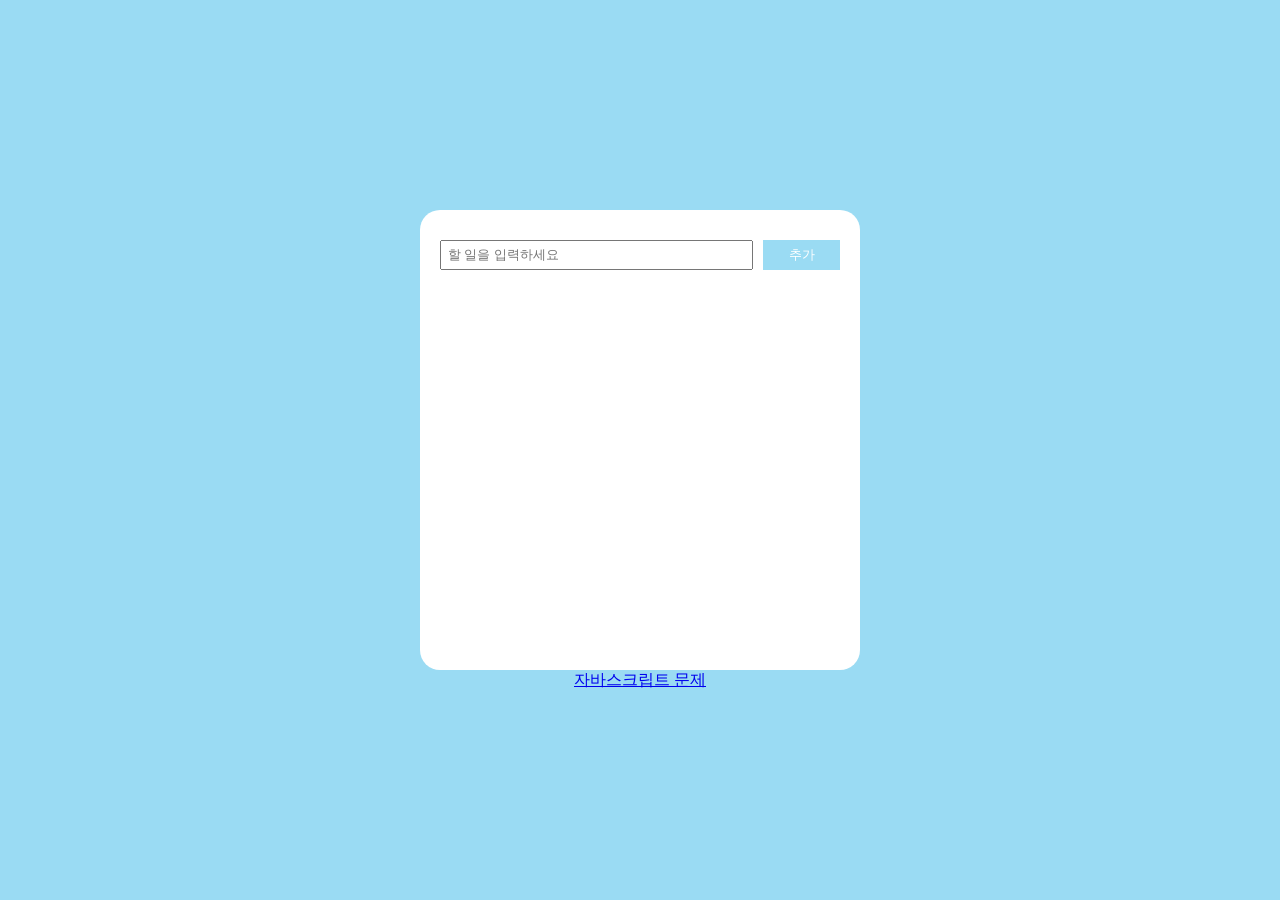
<file: arim/index.html>
<!DOCTYPE html>
<html lang="en">
  <head>
    <meta charset="UTF-8" />
    <meta name="viewport" content="width=device-width, initial-scale=1.0" />
    <script src="index.js"></script>
    <title>Todo List</title>
    <link rel="stylesheet" href="index.css" />
  </head>

  <body>
    <div id="all">
      <div id="container">
        <div id="addTodo">
          <input
            type="text"
            id="todoInput"
            placeholder=" 할 일을 입력하세요"
            onkeydown="enterKey(event)"
          />
          <button id="skybutton" onclick="addTodo()">추가</button>
        </div>
        <div id="List">
          <ul id="todoList"></ul>
        </div>
      </div>

      <a href="../arim/HW/jsQuiz.html"> 자바스크립트 문제</a>
    </div>
  </body>
</html>
</file>
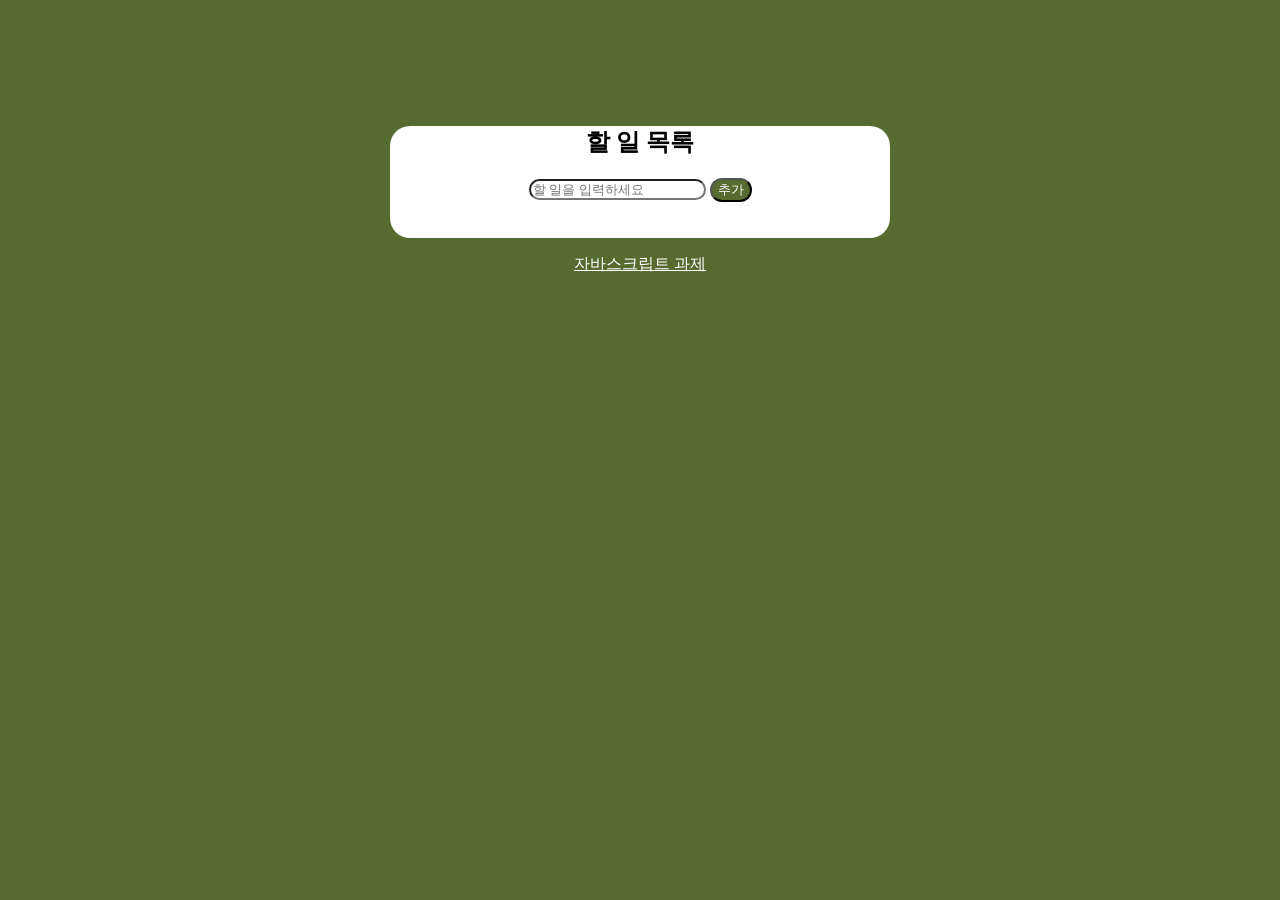
<file: choisunghyeok/index.html>
<!DOCTYPE html>
<html lang="en">
<head>
    <meta charset="UTF-8">
    <meta name="viewport" content="width=device-width, initial-scale=1.0">
    <script defer src = "index.js"></script>
    <title>Document</title>
    <link rel="stylesheet" href="index.css">
</head>
<body>
    <container-div>
        <div>
            <h2>할 일 목록</h2>
            <input type="text" id="todoInput" placeholder="할 일을 입력하세요" />
            <button onclick="addTodo()">추가</button>
            <br><br><br>
            <ul id="todoList"></ul>  
        </div>
    </container-div>
    <nav>
        <a href="HW/jsQuiz.html" style="color: white;">자바스크립트 과제</a>
    </nav>
</body>
</html>
</file>
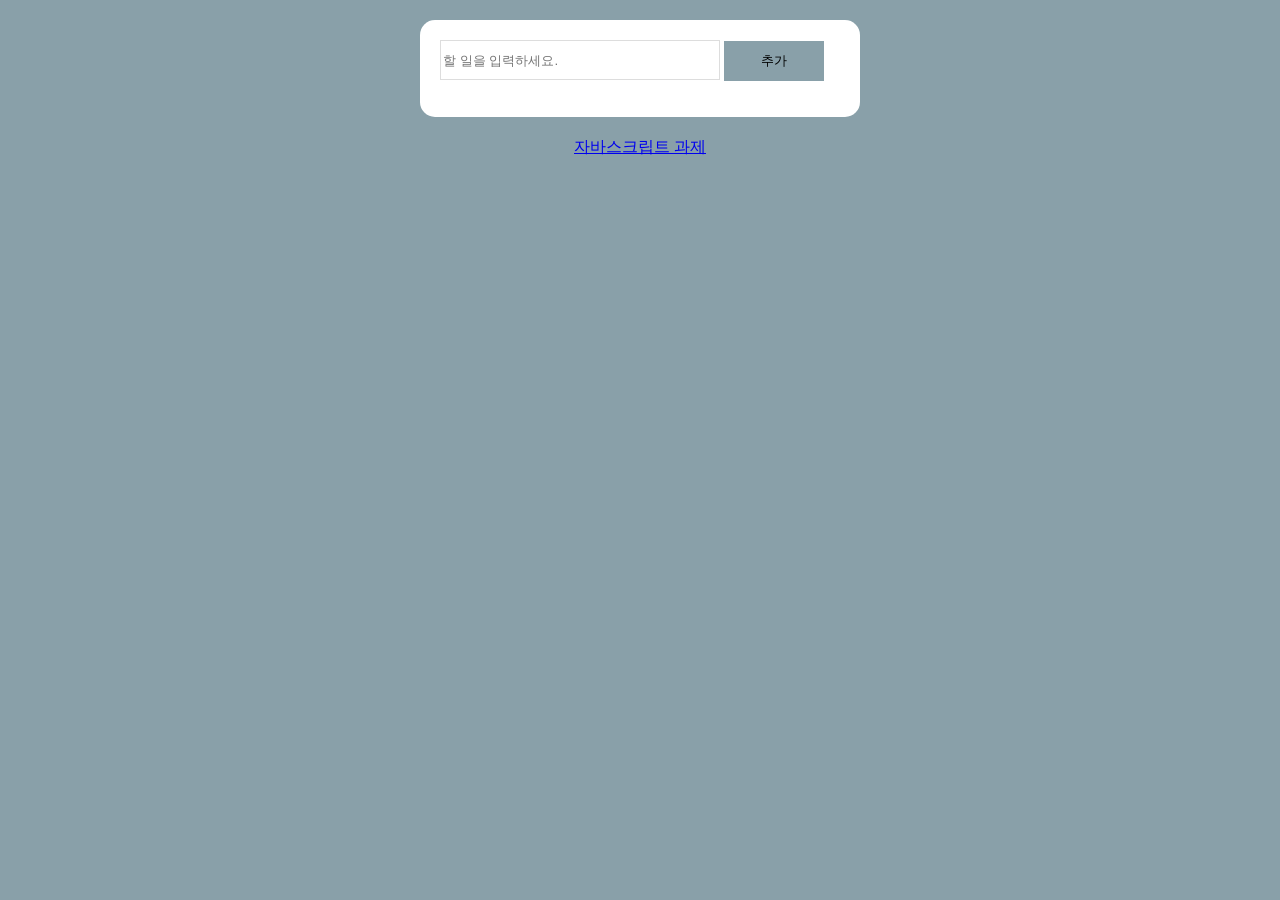
<file: dajeong/index.html>
<!DOCTYPE html>
<html lang="en">

<head>
    <meta charset="UTF-8">
    <meta name="viewport" content="width=device-width, initial-scale=1.0">
    <title>Todo List</title>
    <script defer src="index.js"></script>
    <link rel="stylesheet" href="index.css" />
</head>

<body>
    <div id="wrapper">
        <input type="text" id="todoInput" placeholder="할 일을 입력하세요." onkeydown="keyCodeCheck()" />
        <button onclick="addTodo()">추가</button>
        <ul id="todoList"></ul>
    </div>
    <a href="HW/jsQuiz.html" target="_blank">자바스크립트 과제</a>
</body>

</html>
</file>
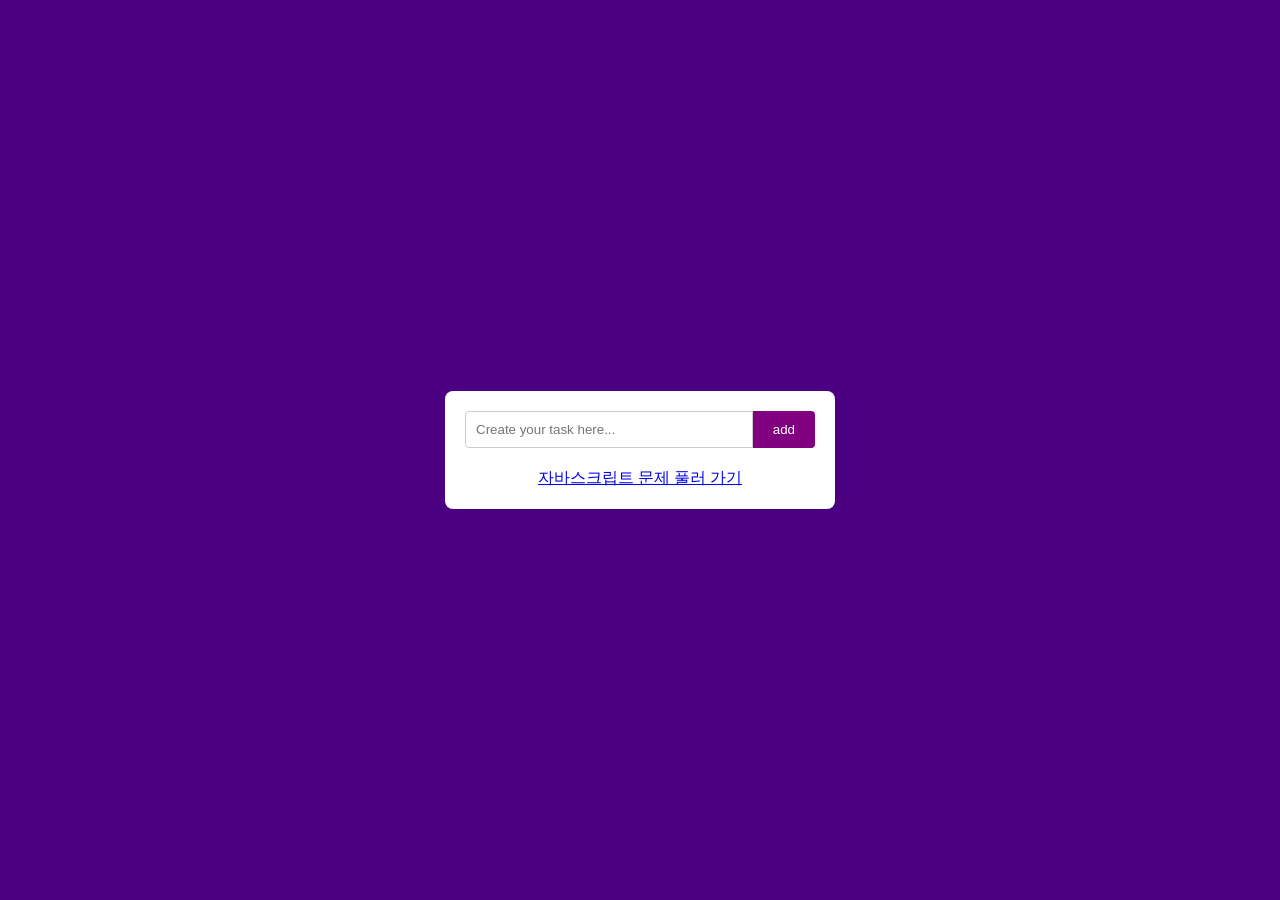
<file: kim jian/index.html>
<!DOCTYPE html>
<html lang="ko">
<head>
  <meta charset="UTF-8">
  <title>Todo List</title>
  <link rel="stylesheet" href="index.css">
  <script src="index.js" defer></script>
</head>
<body>
  <div class="container">
    <div class="input-group">
      <input type="text" id="todoInput" placeholder="Create your task here...">
      <button id="addBtn">add</button>
      </div>
      <ul id="todoList"></ul>
     <div style="margin-top: 20px; text-align: center;">
        <a href="HW/jsQuiz.html" target="_blank">자바스크립트 문제 풀러 가기</a>
  </div>
</body>
</html>
</file>
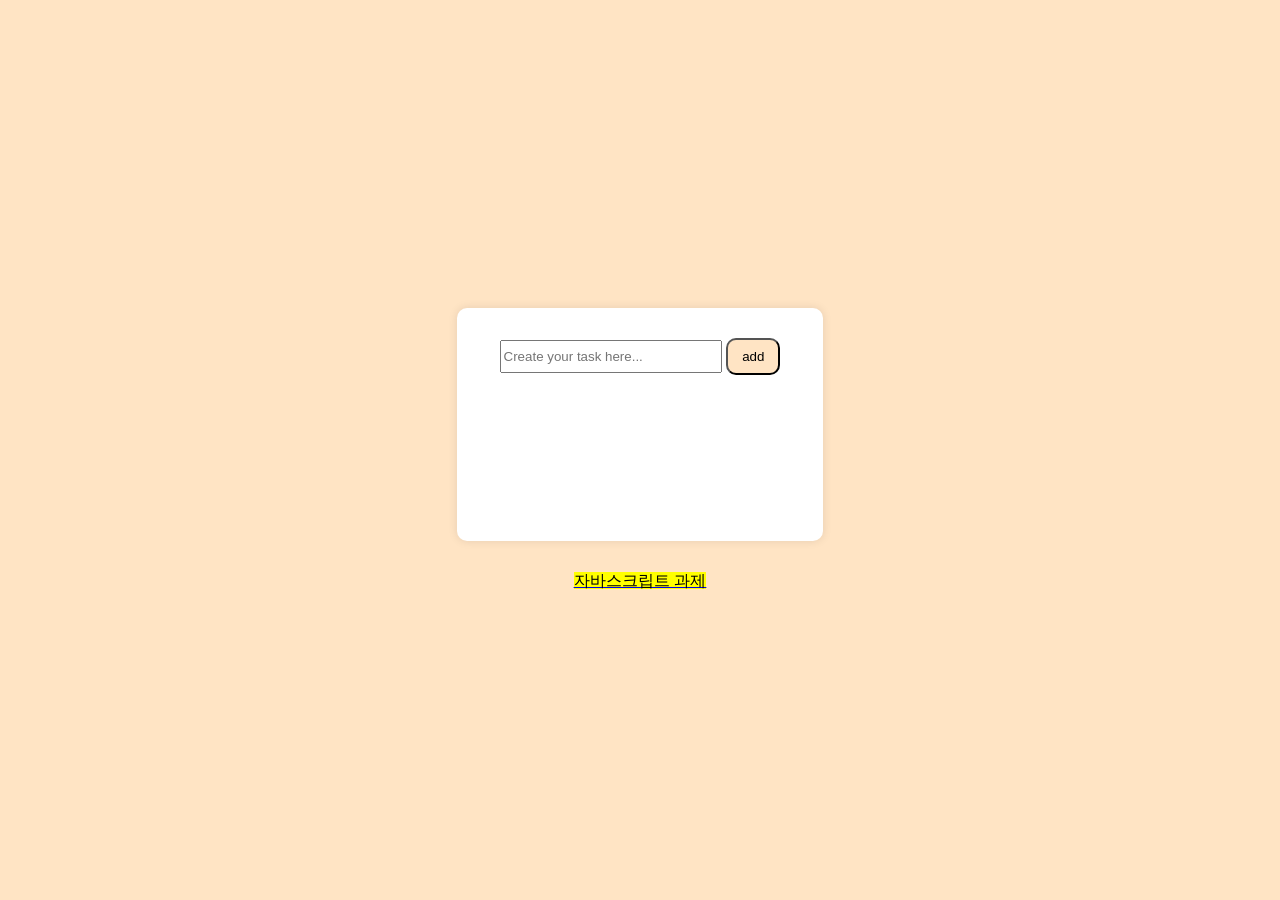
<file: Parkseongjun/index.html>
<!DOCTYPE html>
<html lang="en">
<head>
    <meta charset="UTF-8">
    <meta name="viewport" content="width=device-width, initial-scale=1.0"/>
    <script defer src="index.js"></script>
    <link rel="stylesheet" href="index.css">
    <title>Todo List</title>
</head>
<body>
    <div class="wrapper">
        <div class="todo-box">
            <input type="text" id="todoInput" placeholder="Create your task here..."/>
            <button class="add-button" onclick="addTodo()">add</button>
            <ul id="todoList"></ul>  
        </div>  
        <div class="footer-text">
            <a href="./HW/JsQuiz.html"><mark>자바스크립트 과제</mark></a>
        </div>
    </div>
</body>
</html>
</file>
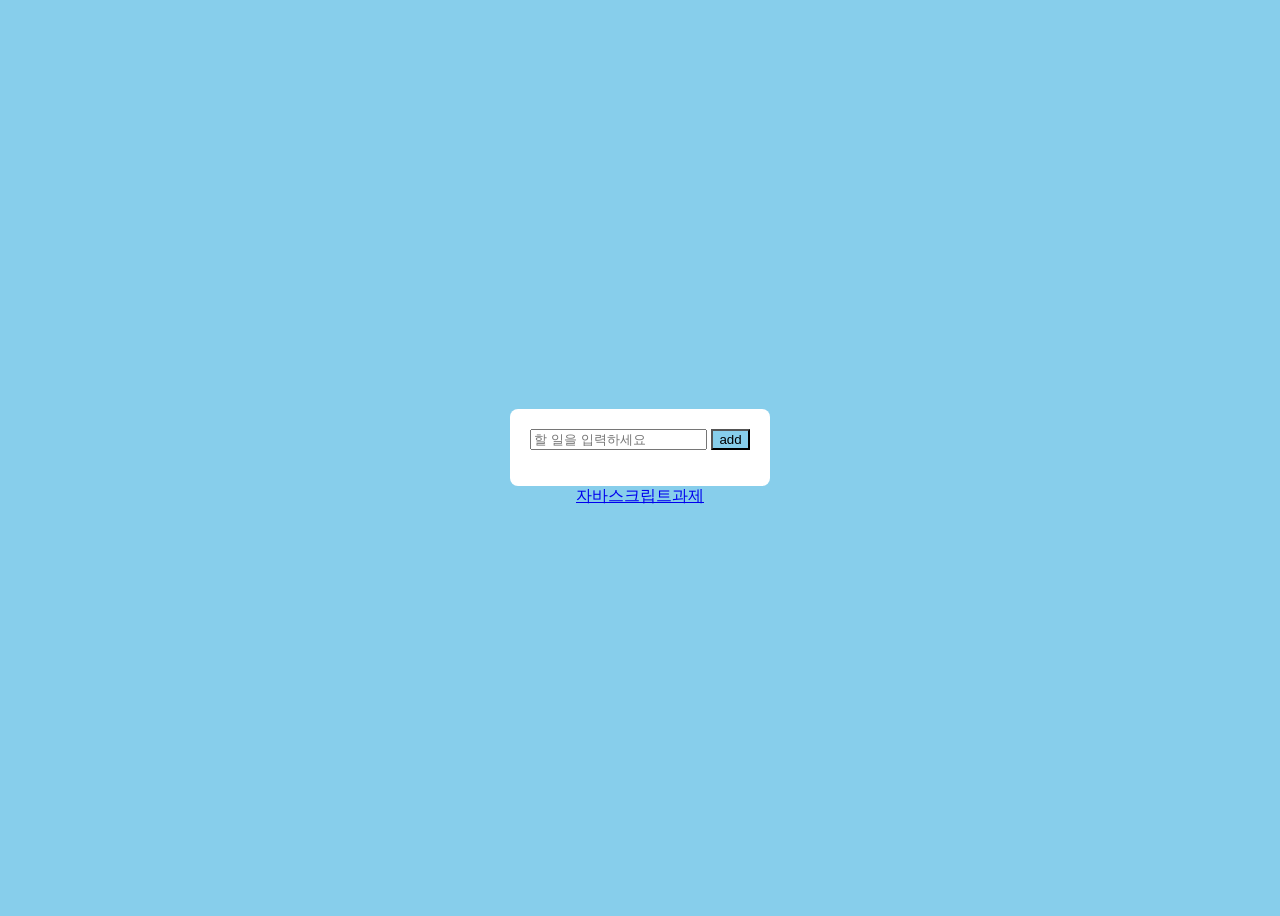
<file: shinsuyeon/index.html>
<!DOCTYPE html>
<html lang="en">
<head>
    <meta charset="UTF-8">
    <meta name="viewport" content="width=device-width, initial-scale=1.0">
    <script defer src="index.js"></script>
    <title>Todo List</title>
    <link rel="stylesheet" href="index.css" />

</head>
<body>
    <div class="container">
        <input type="text" id="todoInput" placeholder="할 일을 입력하세요" onkeypress="show_name(event)"/>
        <button onclick="addTodo()">add</button>
        <ul id="todoList"></ul>
    </div>
    <a href="HW/jsQuize.html">자바스크립트과제</a>
    <script src="index.js"></script>
</body>
</html>
</file>
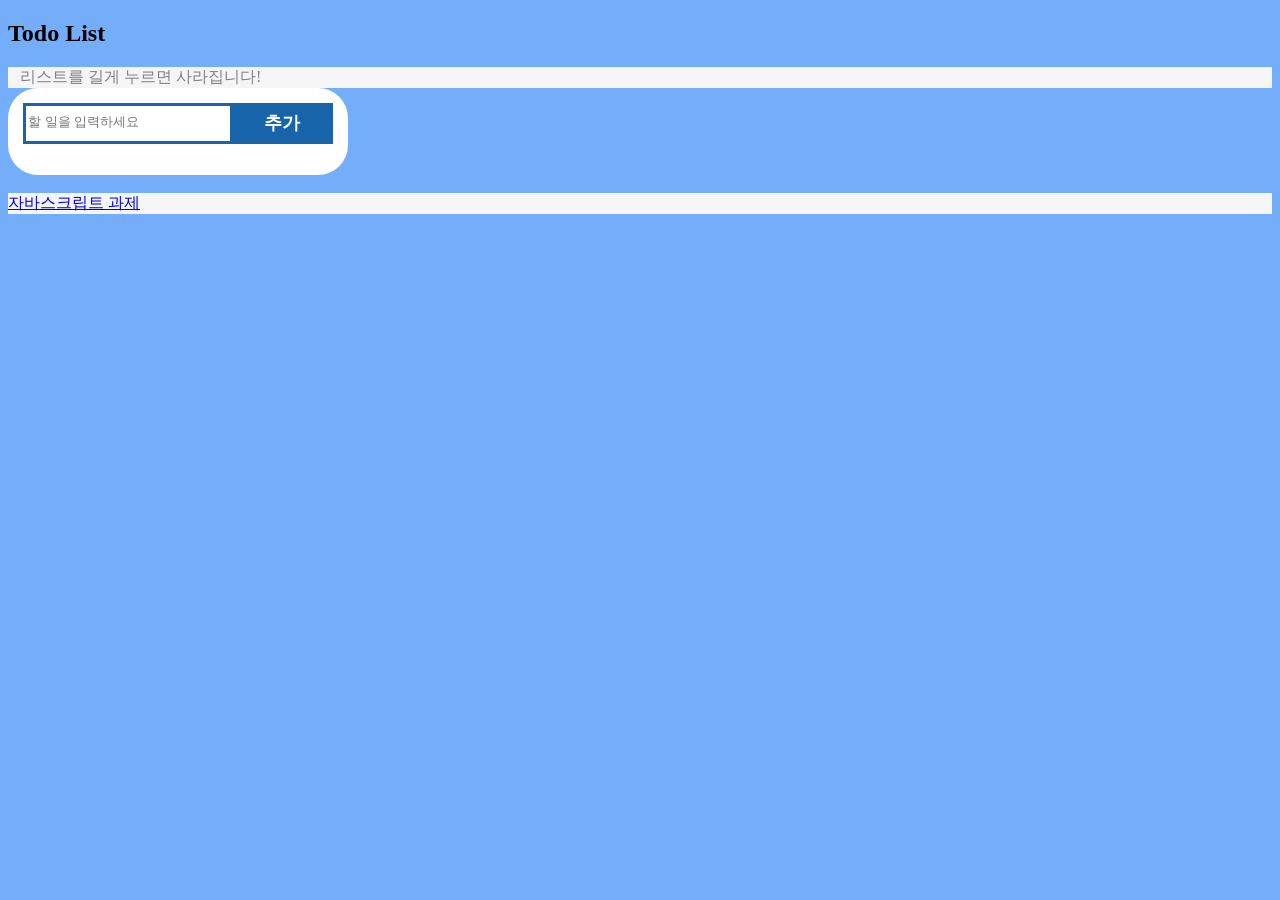
<file: LeeJeonghyuk/Todo/index.html>
<!DOCTYPE html>
<html lang="en">
<head>
    <meta charset="UTF-8" />
    <meta name="viewport" content="width=device-width, initial-scale=1.0" />
    <script defer src="index.js"></script>
    <link rel="stylesheet" href="index.css" />
    <title>Todo List</title>
</head>
<body>
    <h2>Todo List</h2>
    <div id="battery">&nbsp;&nbsp;&nbsp;리스트를 길게 누르면 사라집니다!&nbsp;&nbsp;&nbsp;</div>
    <div id="todoBody">
        <div id="todoHead">
            <input type="text" id="todoInput" onkeyup="enterKey();" placeholder="할 일을 입력하세요" />
            <button onclick="addTodo()" id="addButton">추가</button>
        </div>
        <ul id="todoList"></ul>
    </div> 
    <br />
    <div id="jsQuiz"><a href="../HW/jsQuiz.html">자바스크립트 과제</a></div>
</body>
</html>
</file>
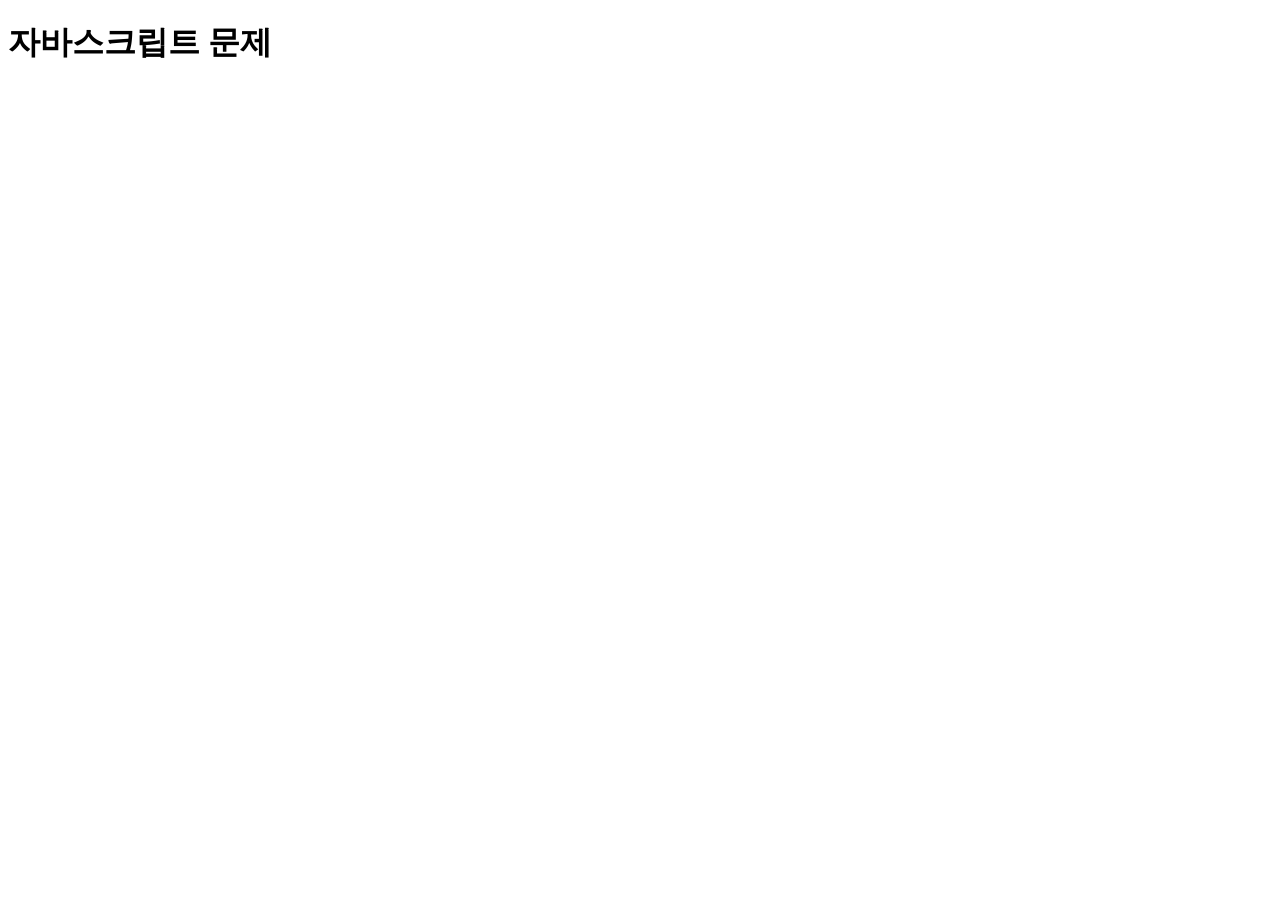
<file: Parkseongjun/JsQuiz.html>
<!DOCTYPE html>
<html lang="en">
<head>
    <meta charset="UTF-8">
    <meta name="viewport" content="width=device-width, initial-scale=1.0">
    <title>Document</title>
    <script src="./js/n1.js"></script>
    <script src="./js/n2.js"></script>
    <script src="./js/n3.js"></script>
    <script src="./js/n4.js"></script>
    <script src="./js/n5.js"></script>
</head>
<body>
    <h1>자바스크립트 문제</h1>
</body>
</html>
</file>
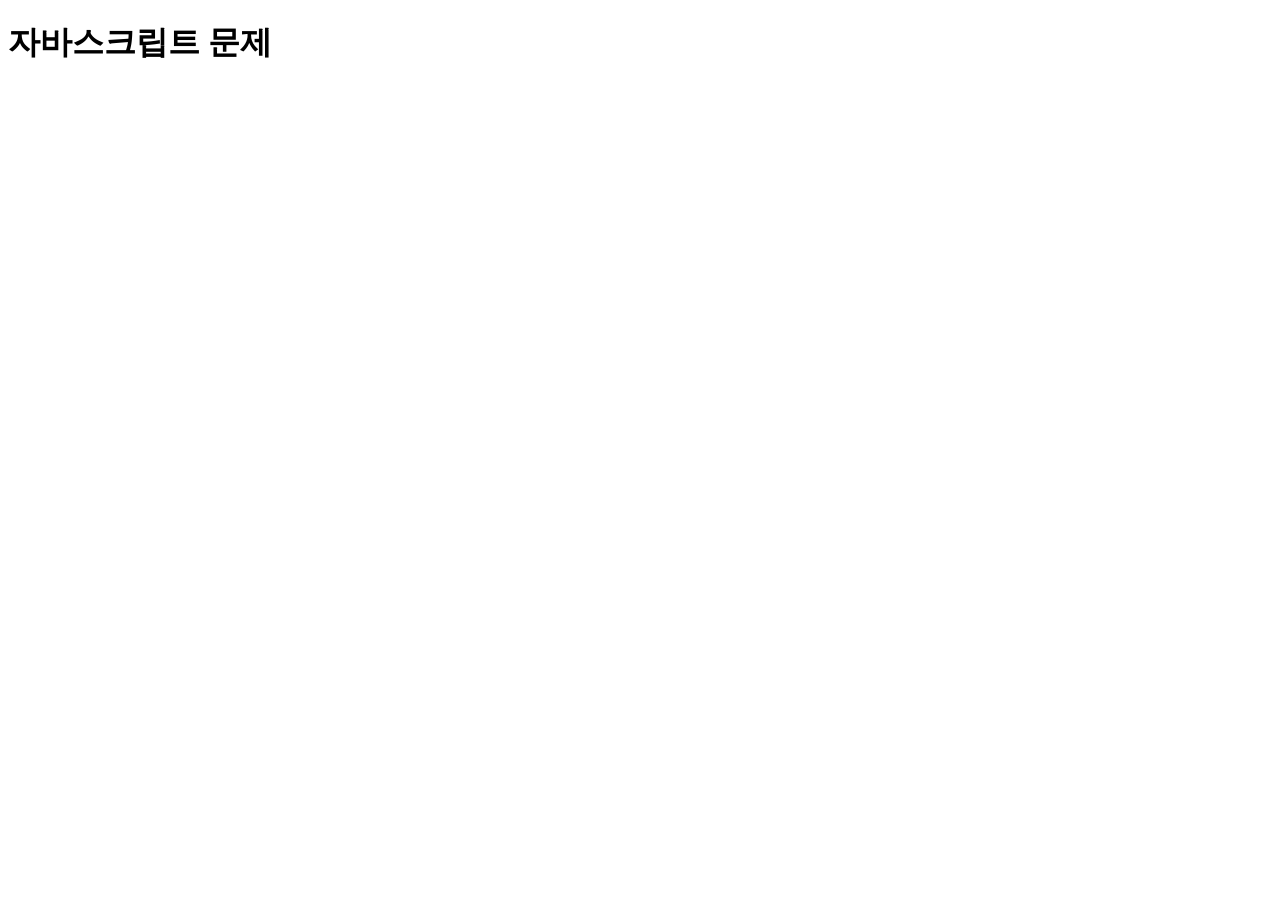
<file: arim/HW/jsQuiz.html>
<!DOCTYPE html>
<html lang="en">
  <head>
    <meta charset="UTF-8" />
    <meta name="viewport" content="width=device-width, initial-scale=1.0" />
    <title>자바스크립트 문제</title>
  </head>
  <body>
    <h1>자바스크립트 문제</h1>
    <script src="n1.js"></script>
    <script src="n2.js"></script>
    <script src="n3.js"></script>
    <script src="n4.js"></script>
    <script src="n5.js"></script>
  </body>
</html>
</file>
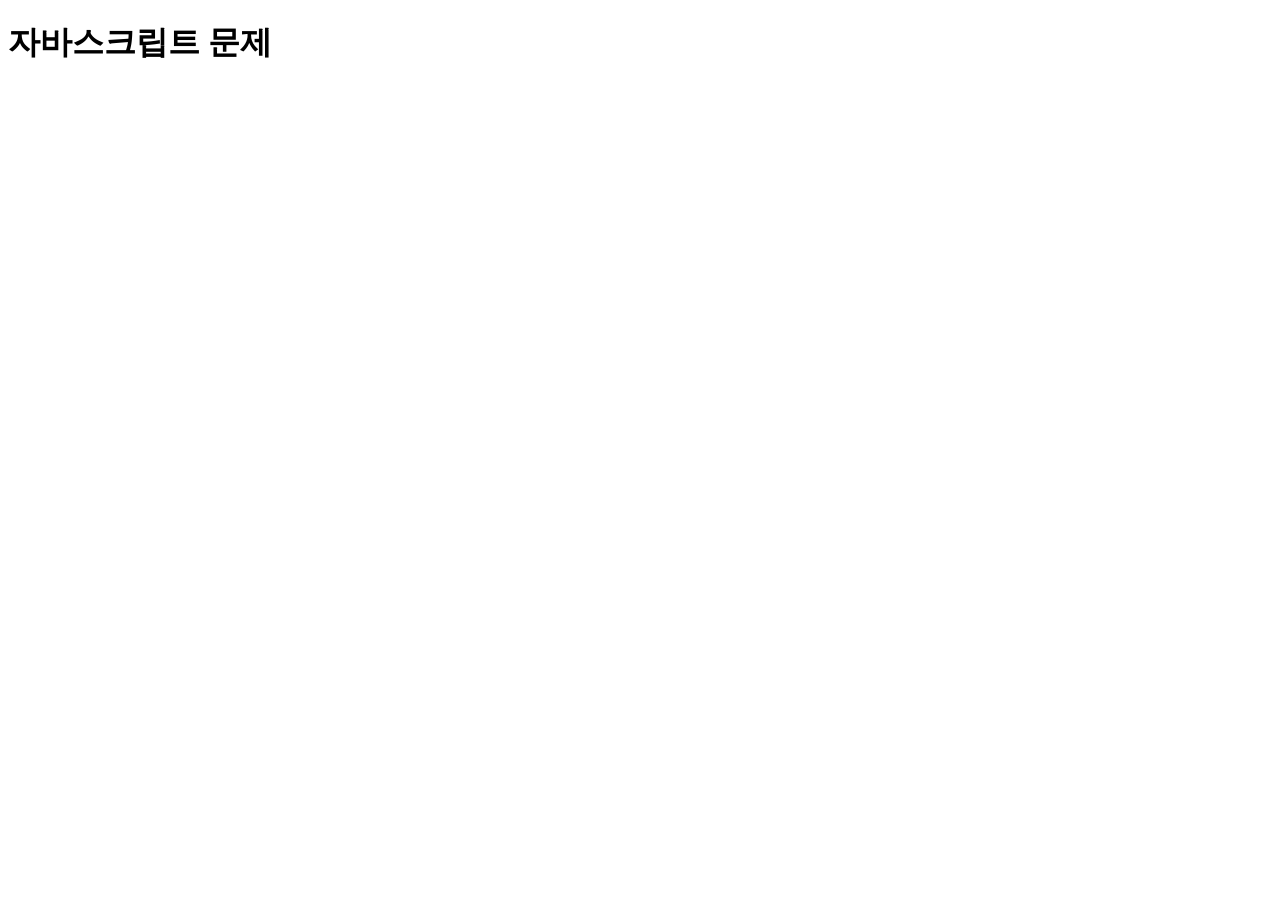
<file: Choi_JinWon/HW/jsQuiz.html>
<!DOCTYPE html>
<html lang="en">
<head>
    <meta charset="UTF-8">
    <meta name="viewport" content="width=device-width, initial-scale=1.0">
    <title>Document</title>
    <script defer src="n1.js"></script>
    <script defer src="n2.js"></script>
    <script defer src="n3.js"></script>
    <script defer src="n4.js"></script>
    <script defer src="n5.js"></script>
</head>
<body>
    <h1>자바스크립트 문제</h1>
</body>
</html>
</file>
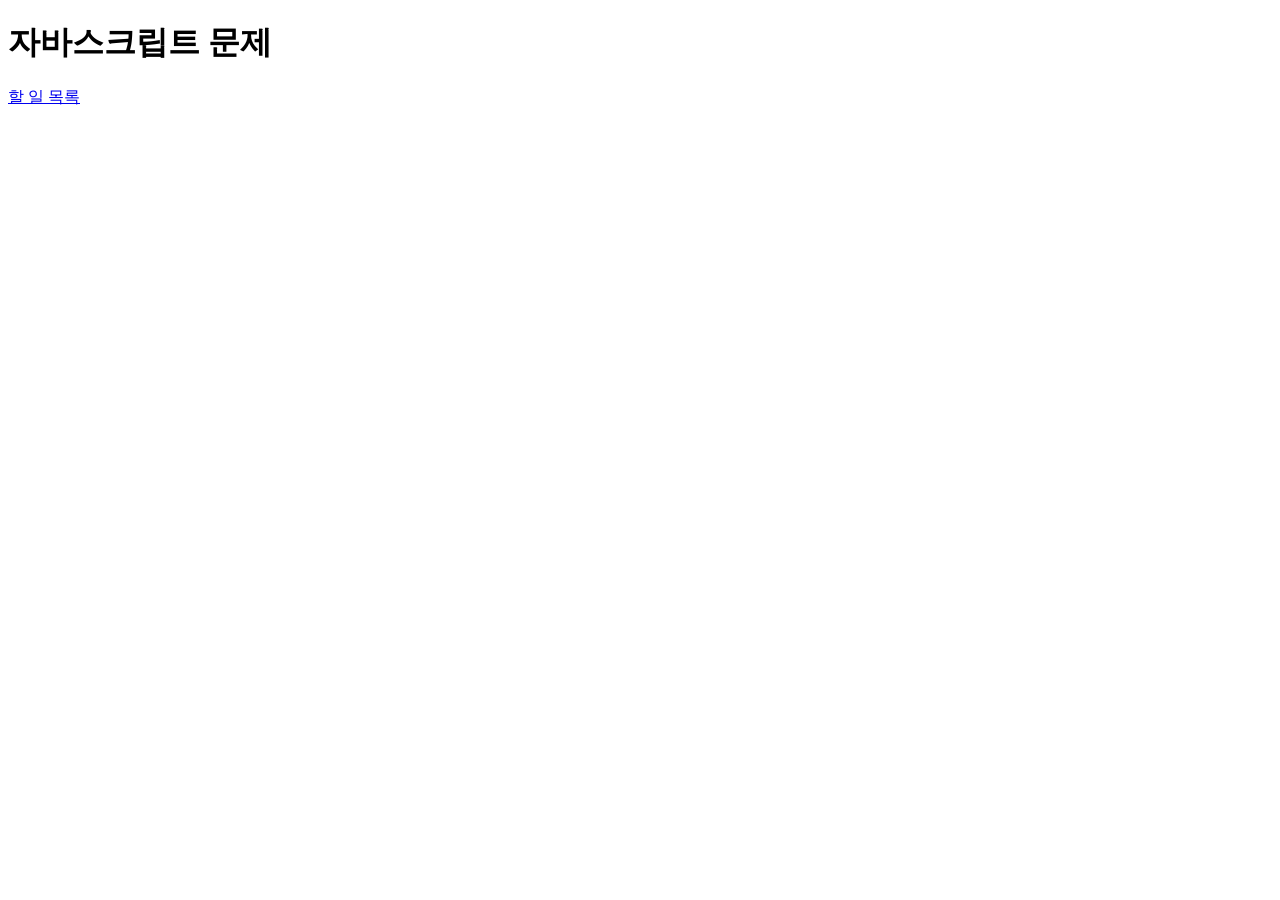
<file: choisunghyeok/HW/jsQuiz.html>
<!DOCTYPE html>
<html lang="en">
<head>
    <meta charset="UTF-8">
    <meta name="viewport" content="width=device-width, initial-scale=1.0">
    <script defer src="n1.js"></script>
    <script defer src="n2.js"></script>
    <script defer src="n3.js"></script>
    <script defer src="n4.js"></script>
    <script defer src="n5.js"></script>
    <title>Document</title>
</head>
<body>
    <h1>자바스크립트 문제</h1>
    <nav>
        <a href="../index.html">할 일 목록</a>
    </nav>
</body>
</html>
</file>
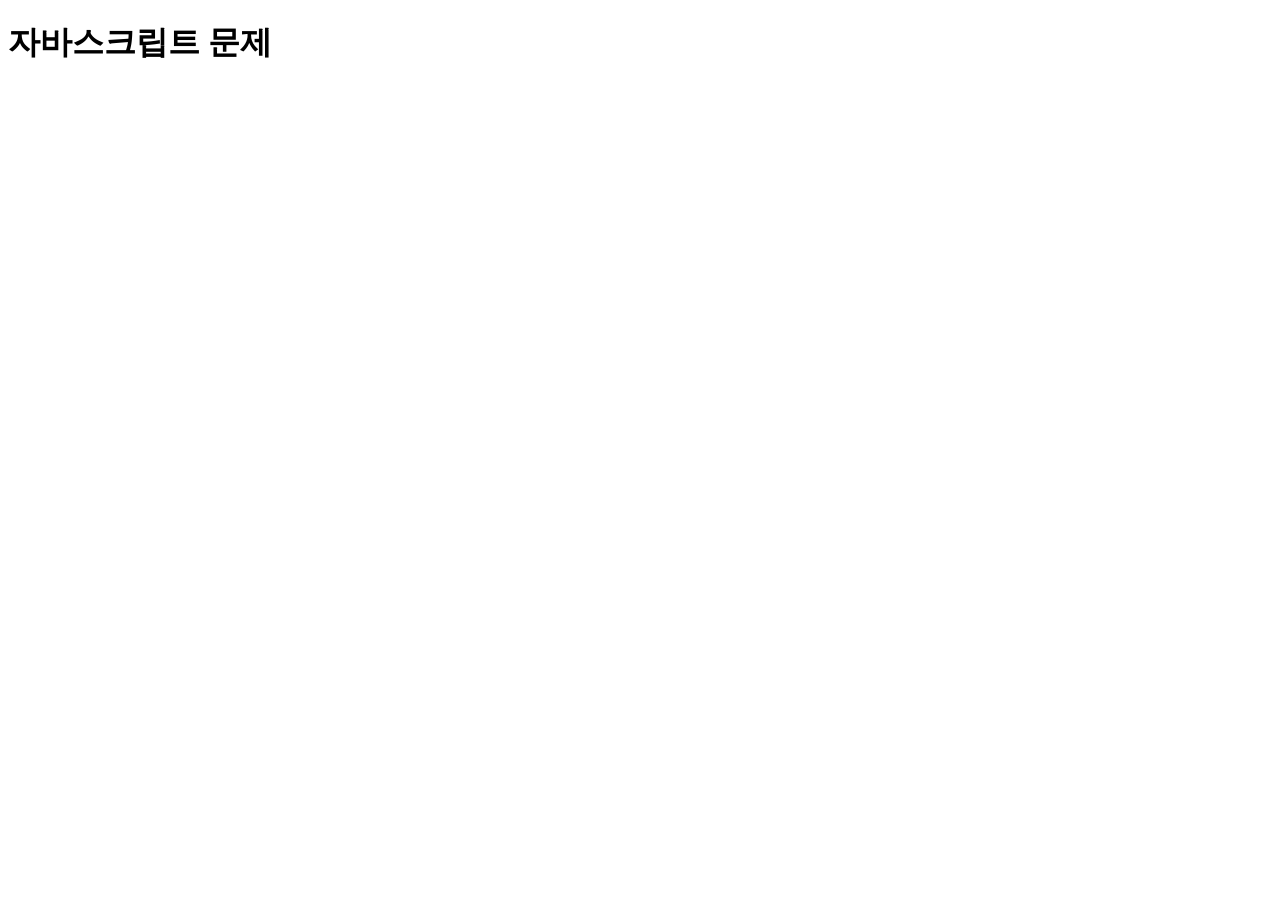
<file: dajeong/HW/jsQuiz.html>
<!DOCTYPE html>
<html lang="en">
<head>
    <meta charset="UTF-8">
    <meta name="viewport" content="width=device-width, initial-scale=1.0">
    <title>자바스크립트 과제</title>
    <script defer src="n1.js"></script>
    <script defer src="n2.js"></script>
    <script defer src="n3.js"></script>
    <script defer src="n4.js"></script>
    <script defer src="n5.js"></script>
</head>
<body>
    <h1>자바스크립트 문제</h1>
</body>
</html>
</file>
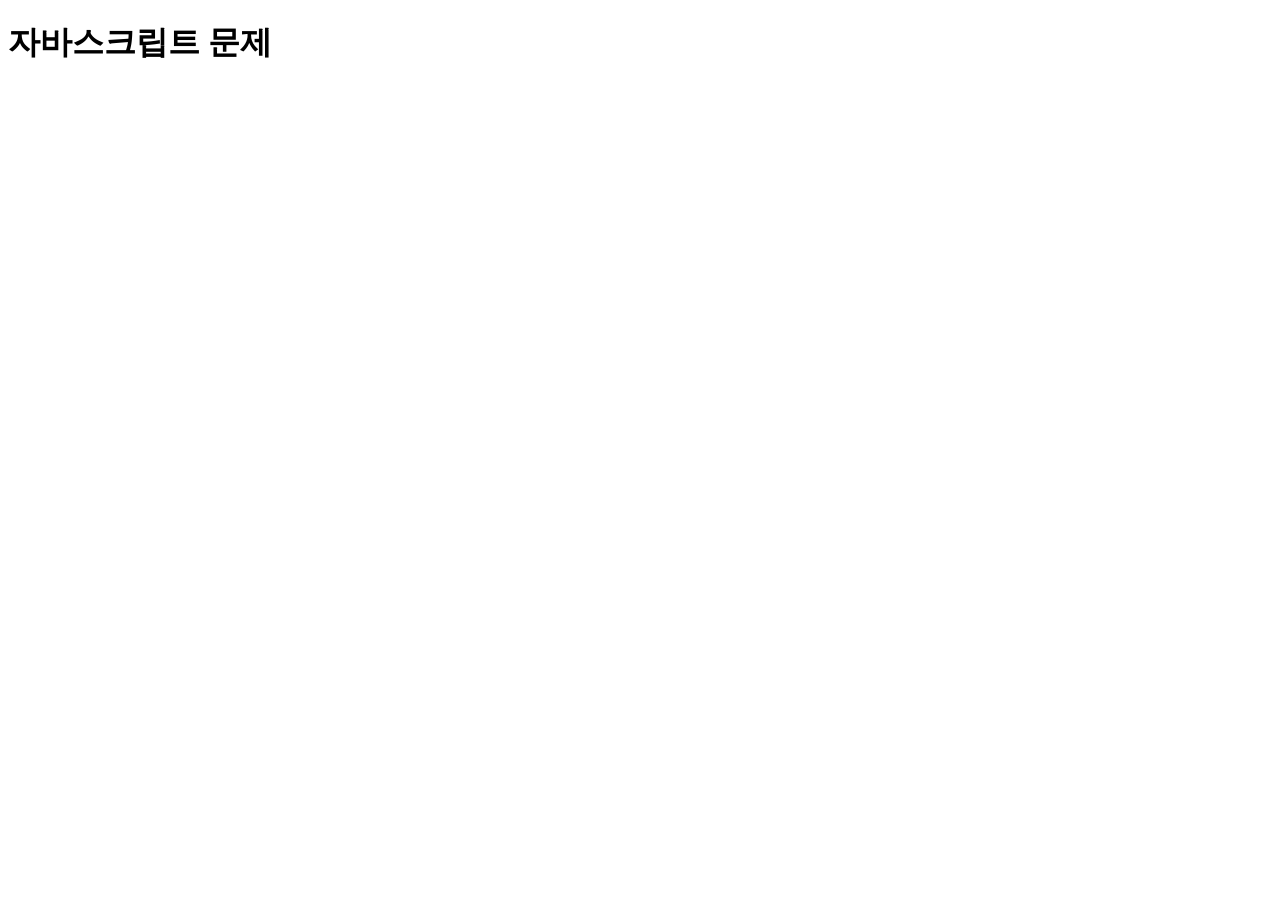
<file: jeongbeanhyun/HW/jsQuiz.html>
<!DOCTYPE html>
<html lang="en">
<head>
    <meta charset="UTF-8">
    <meta name="viewport" content="width=device-width, initial-scale=1.0">
    <script defer src="n1.js"></script>
    <script defer src="n2.js"></script>
    <script defer src="n3.js"></script>
    <script defer src="n4.js"></script>
    <script defer src="n5.js"></script>
    <title>Document</title>
</head>
<body>
    <h1>자바스크립트 문제</h1>
</body>
</html>
</file>
<file: arim/index.css>
body {
  background-color: rgba(124, 209, 240, 0.767); /* css 2번 조건 */
  height: 100vh; /* 화면 전체 높이 */
  margin: 0;
  display: flex;
  justify-content: center; /* css 1번 조건 */
  align-items: center;
}

#container {
  border-radius: 20px;
  background-color: rgb(255, 255, 255);
  width: 400px;
  min-height: 400px;
  padding: 30px 20px;
}

#addTodo {
  display: flex;
  gap: 10px;
  width: 100%;
}

#todoInput {
  width: 80%;
  outline: none;
}

/*css 3번 조건*/
#skybutton {
  width: 20%;
  height: 30px;
  background-color: rgba(124, 209, 240, 0.767);
  color: white;
  border-style: none;
}

ul {
  list-style-type: none;
  padding: 0;
  margin-top: 20px;
}

li {
  padding: 5px 5px;
  border-top: 1px solid #ccc; /* css 4번 조건 */
  display: flex;
  align-items: center;
  gap: 10px;
}

#all {
  display: flex;
  flex-direction: column;
  align-items: center;
}
</file>
<file: choisunghyeok/index.css>
body {
    background-color: darkolivegreen;/*css 조건 2번 만족*/
} 

div {
    
    text-align: center; /*css 조건 1번 만족*/
    background-color: white; /*css 조건 2번 만족*/
    width: 500px;
    margin-left: auto;
    margin-right: auto;
    margin-top: 10%;
    border-radius: 20px;
}

input {
    border-radius: 100px;
}

button {/*css 조건 3번 만족*/
    background-color: darkolivegreen;
    border-radius: 100px;
    color: white;
}

nav {
    text-align: center;
}

li {/*css 조건 4번 만족*/
    border-bottom: 2px solid darkolivegreen; 
    padding: 10px 0;
  }
</file>
<file: dajeong/index.css>
body {
    background-color: rgb(137, 160, 169);
}

#wrapper {
    margin: 20px auto; /*css 1번 조건*/
    padding: 20px;
    width: 400px;
    border-radius: 15px;
    background-color: white; /*css 2번 조건*/
}

input {
    box-sizing: border-box;
    width: 70%;
    height: 40px;
    border: 1px solid #ddd;
}

button {
    box-sizing: border-box;
    width: 25%;
    height: 40px;
    background-color: rgb(137, 160, 169); /*css 3번 조건*/
    border: none;
}

ul {
    padding: 0;
}

li {
    border-top: 1px solid #ddd; /*css 4번 조건*/
    height: 50px;
    display: flex;
    align-items: center;
}

a {
    display: block;
    text-align: center;
}
</file>
<file: kim jian/index.css>
body {
    background-color: #4B0082; 
    display: flex;
    justify-content: center;
    align-items: center;
    height: 100vh;
    margin: 0;
  }
  
  .container {
    background-color: white; 
    padding: 20px;
    border-radius: 8px;
    width: 350px;
  }
  
  .input-group {
    display: flex;
    margin-bottom: 20px;
  }
  
  #todoInput {
    flex: 1;
    padding: 10px;
    border: 1px solid #ccc;
    border-radius: 4px 0 0 4px;
  }
  
  #addBtn {
    background-color: purple;
    color: white;
    border: none;
    padding: 10px 20px;
    border-radius: 0 4px 4px 0;
    cursor: pointer;
  }
  
  #todoList {
    list-style: none;
    padding: 0;
    margin: 0;
  }
  
  #todoList li {
    display: flex;
    align-items: center;
    padding: 10px 5px;
    border-bottom: 1px solid #eee; 
  }
  
  input[type=\"checkbox\"] {
    width: 18px;
    height: 18px;
    accent-color: green; 
  }
</file>
<file: Parkseongjun/index.css>
body {
    margin: 0;
    height: 100vh;
    display: flex;
    /* css 1번 조건 만족 */
    justify-content: center; /* 가로 가운데 */
    align-items: center;     /* 세로 가운데 */
    background-color: bisque;
    font-family: Arial, sans-serif;
}
.wrapper {
    display: flex;
    flex-direction: column; /* todo-box + footer 세로 정렬 */
    align-items: center;     /* 가로 가운데 정렬 */
}

/* 투두 박스 스타일 */
.todo-box {
    /* css 2번 조건 만족 */
    background: white; 
    padding: 30px;
    padding-bottom: 150px;
    border-radius: 10px;
    box-shadow: 0 0 10px rgba(0,0,0,0.1);
    text-align: center;
    width: 90%;
    max-width: 400px;     /* 너무 커지지 않게 제한 */
    min-width: 280px;
}
/* js 체크 박스 꾸미기 */
.todo-checkbox {
    appearance: none;
    -webkit-appearance: none;
    width: 20px;
    height: 20px;
    border: 2px solid #888;
    border-radius: 50%;
    outline: none;
    cursor: pointer;
    position: relative;
    transition: background-color 0.2s ease;
    display: inline-block;
    vertical-align: middle;
} 
.todo-checkbox:checked {
    background-color: green;
    border: 2px solid green;
}
.todo-checkbox:checked::after {
    content: "✔";
    color: white;
    font-size: 13px;
    font-weight: bold;
    position: absolute;
    top: 50%;
    left: 50%;
    transform: translate(-50%, -50%);
}
input {
    width: 70%;
    height: 3vh;
}
.todo-box ul {
    margin-right: 100px;
}
.todo-item {
    display: flex;
    align-items: center;
    gap: 10px;
    margin: 5px 0;
    padding: 5px 0;
    /* css 4번 조건 만족 */
    border-bottom: 1px solid #ddd;
}
.completed {
    text-decoration: line-through;
    color: gray;
}
/* 추가 버튼 css */
.add-button {
    /* css 3번 조건 만족 */
    background-color: bisque;
    border-radius: 10px;
    padding: 9px 14px 9px 14px;
}
/* footer */
.footer-text{
    margin-top: 30px;
    font-size: 16px;
    color: #555;
    text-decoration: underline;
}
</file>
<file: shinsuyeon/index.css>
body{
    background-color: skyblue;
    /*css 1번조건*/
    display: flex; 
    justify-content: center;
    align-items: center;
    height: 100vh;

    flex-direction: column;
}
.container {
    max-width: 600px;
    background: white; /*css 2번 조건*/
    padding: 20px;
    border-radius: 8px;
}
li {  /*css 4번 조건*/
    padding: 10px;
    border-bottom: 1px solid #ccc; 
    display: flex;
    justify-content: flex-start; 
}
button{ /*css 3번 조건*/
    background-color: skyblue;

}
</file>
<file: LeeJeonghyuk/Todo/index.css>
body {
    /* CSS 2번 조건*/
    background-color:rgb(116, 173, 249);
    /* CSS 1번 조건*/
    display: block;
    justify-items: center;
}

#todoBody {
    width: fit-content;
    height: fit-content;
    padding: 5px;
    /* CSS 2번 조건*/
    background-color: white;
    border-radius: 30px;
}

#todoHead {
    display: inline-flex;
    margin: 10px 10px;
    border: 3px solid #1864ab;
}

#todoHead:focus-within {
    box-shadow: 0 0 3px gray;
}

#todoInput {
    border: none;
    outline: none;
    width: 200px;
    height: 30px;
}

/* CSS 3번 조건*/
#addButton {
    width: 100px;
    height: 35px;
    font-weight: bold;
    font-size: large;
    border: none;
    border-left: 3px solid #1864ab;
    background-color: #1864ab;
    color: white;
}

/* CSS 4번 조건*/
#todoList li {
    list-style: none;
    border-top: 3px solid rgb(136, 208, 28);
    margin-left: -40px;
    padding: 10px;
    font-size: large;
    position: relative;
}

#todoList input {
    margin: 20px;
}

[type="checkbox"] {
    width: 30px;
    height: 15px;
    accent-color: yellowgreen;
}

#battery {
    background-color: whitesmoke;
    color: gray;
}

.todoLists:after {
    content: "";
    position: absolute;
    top: 0;
    left: 0;
    width: 0;
    height: 100%;
    transition: width 1s;
    background-color: rgb(136, 208, 28);
    user-select: none;
    pointer-events: none;
}

.todoLists:active::after {
    width: 100%;
}

#jsQuiz {
    background-color: whitesmoke;
    color: black;
}

#jsQuiz:visited {
    background-color: whitesmoke;
    color: black;
}
</file>
